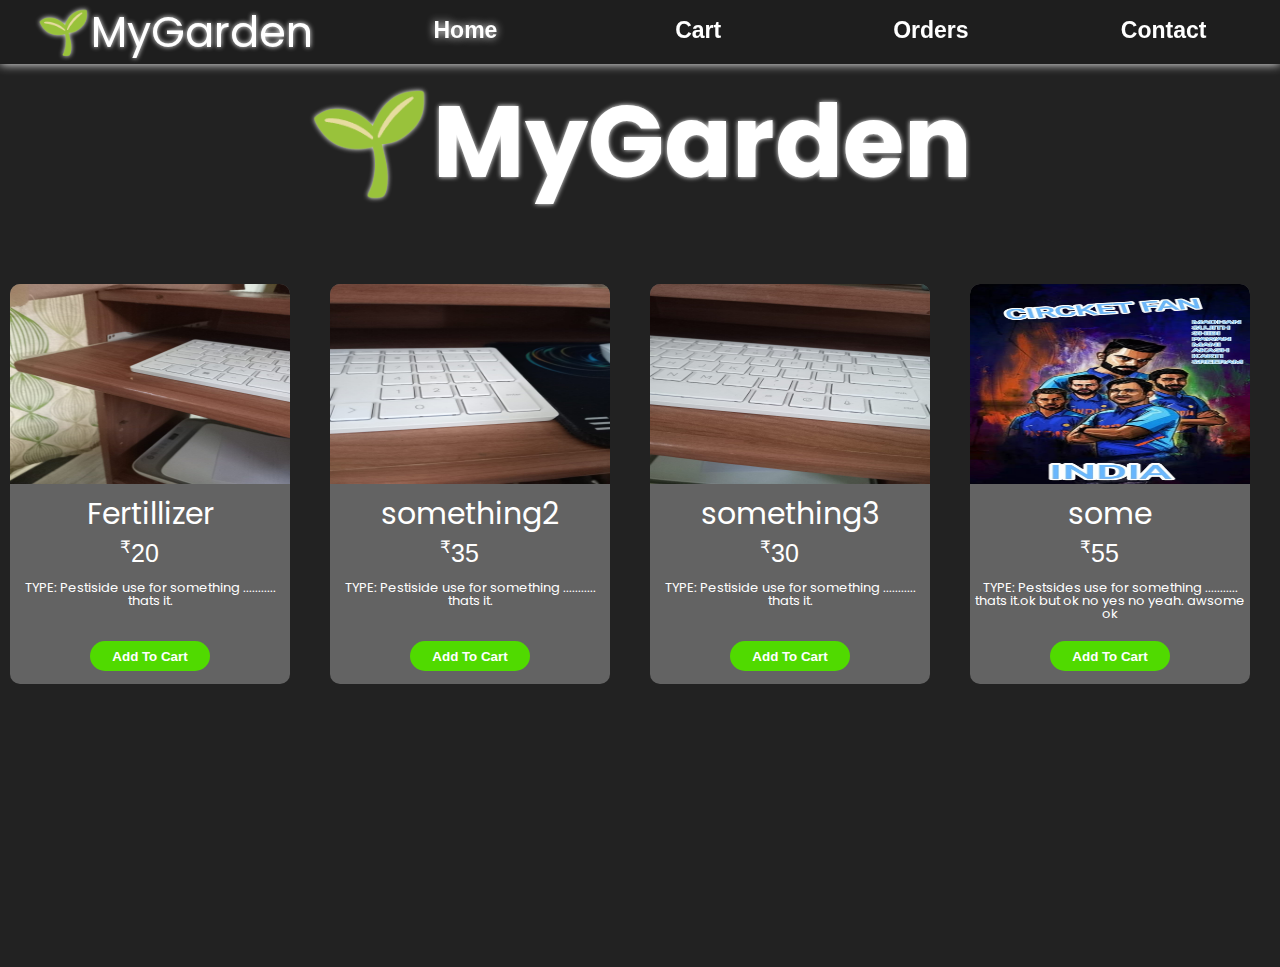
<file: index.html>
<!DOCTYPE html>
<html lang="en">
<head>
    <meta charset="UTF-8">
    <meta name="viewport" content="width=device-width, initial-scale=1.0">
    <link rel="stylesheet" href="styles/index.css">
    <link rel="preconnect" href="https://fonts.googleapis.com">
    <link rel="preconnect" href="https://fonts.gstatic.com" crossorigin>
    <link href="https://fonts.googleapis.com/css2?family=Poppins&display=swap" rel="stylesheet">    
    <title>MyGarden</title>
</head>
<body>
    <div class="header">
        <div class="header-name">&#127793;MyGarden</div>
        <a href="index.html"><button type="button" class="header-element" id="home-button">Home</button></a>
        <a href="cart.html"><button type="button" class="header-element" id="cart-button">Cart</button></a>
        <a href="orders.html"><button type="button" class="header-element" id="orders-button">Orders</button></a>
        <a href="contact.html"><button type="button" class="header-element" id="contact-button">Contact</button></a>
    </div>
    <div class="title"><h1>&#127793;MyGarden</h1></div>
    <div class="products-container">
    </div>
    
    
    <script src="scripts/data.js"></script>
    <script src="scripts/index.js"></script> 
</body>
</html>
</file>
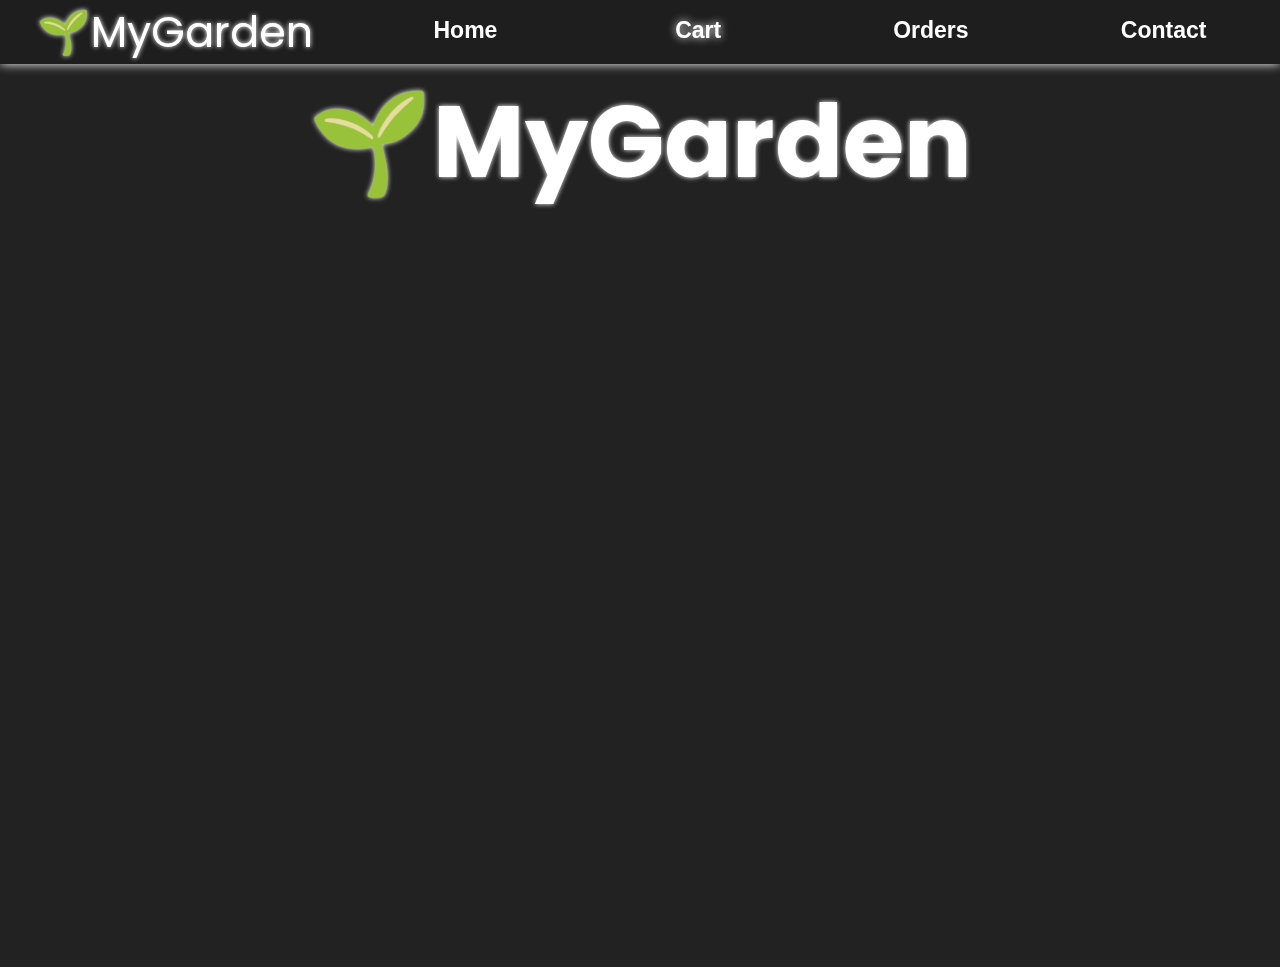
<file: cart.html>
<!DOCTYPE html>
<html lang="en">
<head>
    <meta charset="UTF-8">
    
    <link rel="preconnect" href="https://fonts.googleapis.com">
    <link rel="preconnect" href="https://fonts.gstatic.com" crossorigin>
    <link href="https://fonts.googleapis.com/css2?family=Poppins&display=swap" rel="stylesheet">    <title>MyGarden</title>
    <meta name="viewport" content="width=device-width, initial-scale=1.0">
    <link rel="stylesheet" href="styles/cart.css">
    <title>Document</title>
</head>
<body>
    <div class="header">
        <div class="header-name">&#127793;MyGarden</div>
        <a href="index.html"><button type="button" class="header-element" id="home-button">Home</button></a>
        <a href="cart.html"><button type="button" class="header-element" id="cart-button">Cart</button></a>
        <a href="orders.html"><button type="button" class="header-element" id="orders-button">Orders</button></a>
        <a href="contact.html"><button type="button" class="header-element" id="contact-button">Contact</button></a>
    </div>
    <div class="title"><h1>&#127793;MyGarden</h1></div>
    <script src="scripts/cart.js"></script>
</body>
</html>
</file>
<file: styles/index.css>
html,body{
    width: 100%;
    height: 100%;
    margin: 0;
    background-color: rgb(34, 34, 34);
    font-family: 'Poppins';
    color: white;
}
.header{
    display: grid;
    grid-template-columns: 1.5fr 1fr 1fr 1fr 1fr;
    width: 100%;
    box-shadow: 0 0 10px rgb(255, 255, 255);
    background-color: rgb(30, 30, 30);
    position: fixed;
    top: 0;
}
.header-element{
    width: 100%;
    font-size: 23px;
    height: 60px;
    border: none;
    color: white;
    background-color: rgb(30, 30, 30);
    font-weight: bold;
    transition: background-color 0.15s ease-in-out;
}
.header-element:hover{
    background-color: rgb(25, 25, 25);
}
.header-element:active{
    background-color: rgb(20, 20, 20);
}
#home-button{
    text-shadow: 0 0 8px white;
}
.header-name{
    font-size: 43px;
    font-family: 'Poppins';
    text-align: center;
    text-shadow: 0 0 5px white;
}
.title{
    text-align: center;
    font-size: 50px;
    text-shadow: 0 0 5px white;
}
.products-container{
    margin: 10px;
    display: flex;
    flex-wrap: wrap;
    column-gap: 40px;
    row-gap: 50px;
}
.item{
    background-color: rgb(99, 99, 99);
    width: 280px;
    height: 400px;
    border-radius: 10px;
}
.item img{
    width: 100%;
    height: 50%;
    border-top-right-radius: 10px;
    border-top-left-radius: 10px;
}
.button-info{
    width: 100%;
    height: 50%;
}
.info{
    width: 100%;
    height: 60%;
}
.info .product-title{
    overflow-wrap: break-word;
    font-size: 30px;
    margin: 0;
    text-align: center;
}
.info .product-description{
    overflow-wrap:break-word;
    line-height: 1;
    font-size: 13px;
    text-align: center;
}
.product-price{
    font-size: 25px;
    margin: 0;
    margin-left: 110px;
    font-family: sans-serif;
}
.add-to-cart-button{
    background-color: rgb(80, 218, 0);
    border: none;
    border-radius: 20px;
    height: 30px;
    width: 120px;
    margin-left: 80px;
    margin-top: 30px;
    color: rgb(255, 255, 255);
    transition: background-color 0.15s ease-in-out;
}
.add-to-cart-button:hover{
    background-color: rgb(84, 230, 0);
}
.add-to-cart-button:active{
    background-color: rgb(94, 255, 0);
}
sup{
    font-size: 17px
}
</file>
<file: styles/cart.css>
html,body{
    width: 100%;
    height: 100%;
    margin: 0;
    background-color: rgb(34, 34, 34);
    font-family: 'Poppins';
    color: white;
}
.header{
    display: grid;
    grid-template-columns: 1.5fr 1fr 1fr 1fr 1fr;
    width: 100%;
    box-shadow: 0 0 10px rgb(255, 255, 255);
    background-color: rgb(30, 30, 30);
    position: fixed;
    top: 0;
}
.header-element{
    width: 100%;
    font-size: 23px;
    height: 60px;
    border: none;
    color: white;
    background-color: rgb(30, 30, 30);
    font-weight: bold;
    transition: background-color 0.15s ease-in-out;
}
.header-element:hover{
    background-color: rgb(25, 25, 25);
}
.header-element:active{
    background-color: rgb(20, 20, 20);
}
#cart-button{
    text-shadow: 0 0 8px white;
}
.header-name{
    font-size: 43px;
    font-family: 'Poppins';
    text-align: center;
    text-shadow: 0 0 5px white;
}
.title{
    text-align: center;
    font-size: 50px;
    text-shadow: 0 0 5px white;
}
</file>
